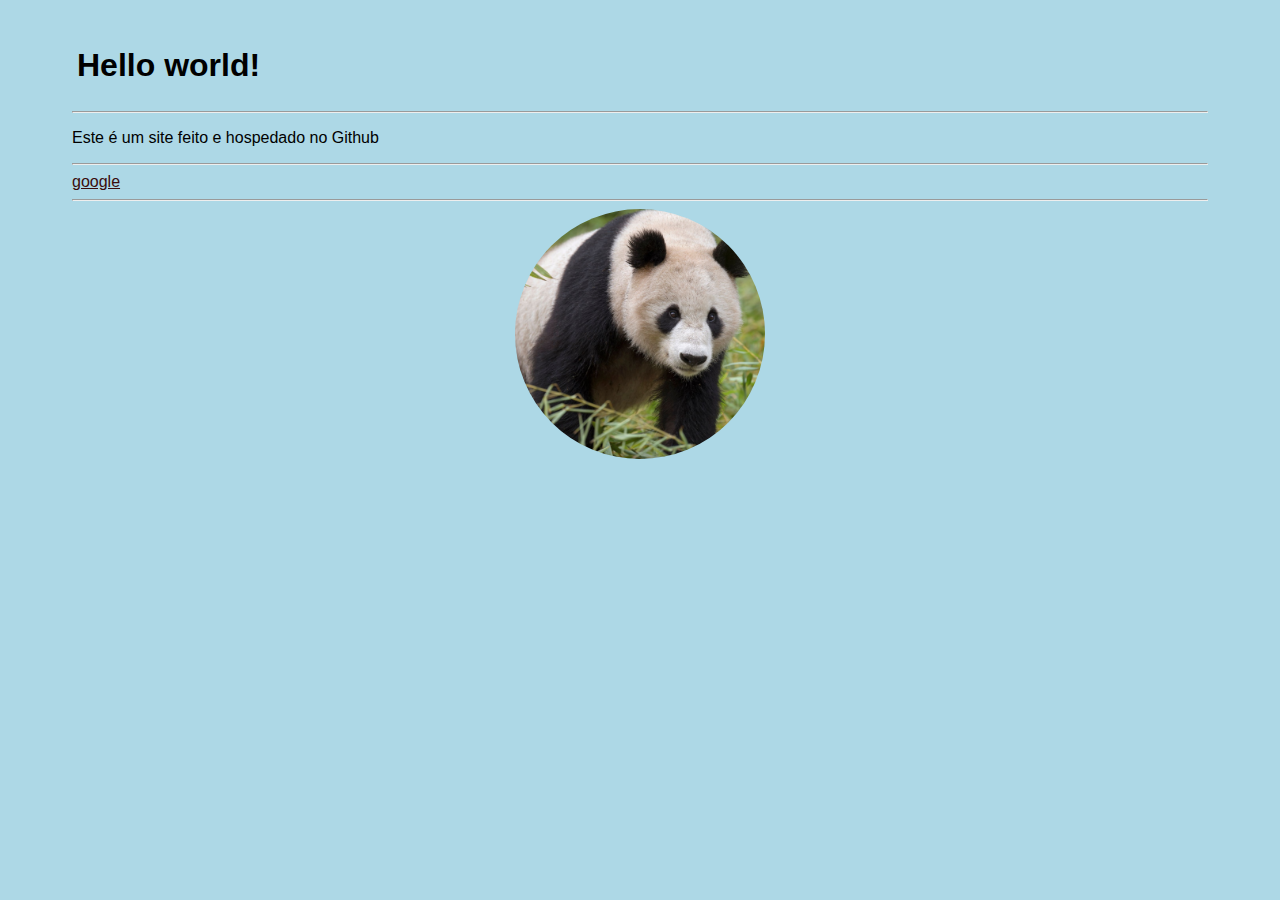
<file: index.html>
<!DOCTYPE html>
<head>
    <title>Meu site no Github</title>
<link rel="stylesheet" href="css/my.css" style="text/css">
</head>

<body>
    <h1>Hello world!</h1>
    <hr>
    <p> Este é um site feito e hospedado no Github</p> 
    <hr>
    <a href="https://www.google.com" target="_blank">google</a>
    <hr>
<img src="img/nationalgeographic2496782.jpg" class="roundimg">
</body>
</file>
<file: css/my.css>
/*css*/

body {
	background: lightblue;
	font-family: 'Roboto', sans-serif;
  padding: 1% 5%; 
  /*margin: 10em auto;
  /*outline: 1px solid red;*/
  /*width: 150px;
  height: 150px;*/
  border: 20;
  align-items: center;
}

h1 {
  /*background-color: green;*/
  font-family: 'Roboto', sans-serif;
  font-size: 24;
  padding: 5px;

}

div {
  /*background-color: rgba(0, 128, 0, 0.1);*/
  align-self: center;
  display: flex;
  flex-wrap: wrap;
  align-content: center;
  /*width: 70px;
  height: 300px;*/
  /*border: 1px solid #c3c3c3;*/
}

p {
  /*background-color: yellow;*/
  font-family: 'Roboto', sans-serif;
}

table {
	/*background-color: rgba(0, 110, 0, 0.2);*/
	/*padding-right: auto;
	padding-left: auto;*/
	font-family: 'Roboto', sans-serif;
  width: auto;

	
}

a:hover{
  color:hotpink;
}

a:visited{
  color:indigo;
}

a:link {
  color: rgb(58, 11, 11);

}

.roundimg {
  width:250px;
  height:250px;
  object-fit:cover;
  border-radius: 50%;
  align: center;
  display: block;
  margin-left: auto;
  margin-right: auto;
  }
</file>
